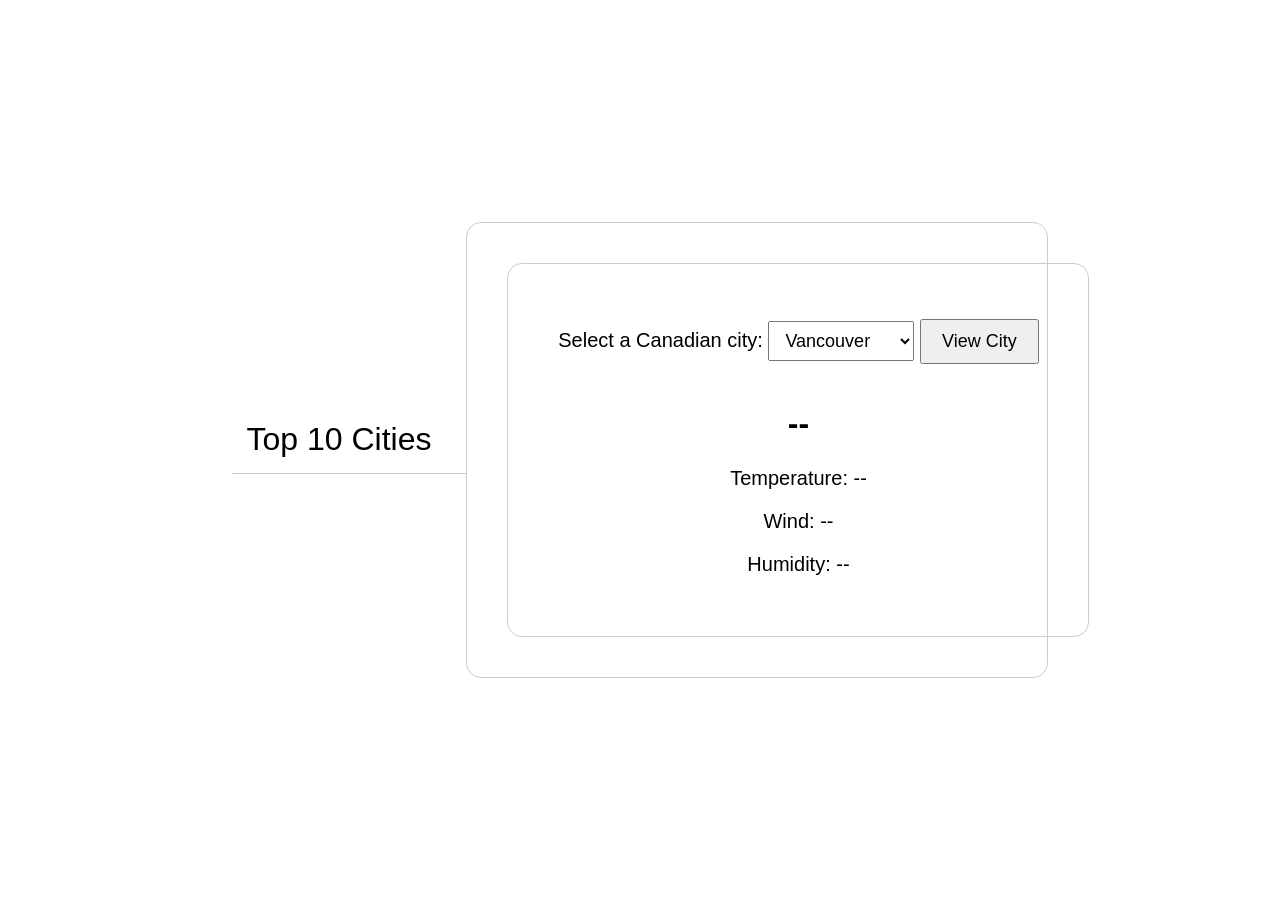
<file: src/main/resources/static/index.html>
<!doctype html>
<html lang="en">
<head>
    <meta charset="UTF-8">
    <meta name="viewport"
          content="width=device-width, user-scalable=no, initial-scale=1.0, maximum-scale=1.0, minimum-scale=1.0">
    <meta http-equiv="X-UA-Compatible" content="ie=edge">
    <link rel="stylesheet" href="style.css">
    <title>weather_homepage</title>
</head>
<body>
<nav>
    <a href="top10.html" style="display: block">Top 10 Cities</a>
</nav>
<div class="weather-card">
    <div class="weather-card">
        <label for="city-select">Select a Canadian city:</label>
        <select id="city-select">
            <option value="Vancouver">Vancouver</option>
            <option value="Burnaby">Burnaby</option>
            <option value="Victoria">Victoria</option>
            <option value="Calgary">Calgary</option>
            <option value="Edmonton">Edmonton</option>
            <option value="Toronto">Toronto</option>
            <option value="Ottawa">Ottawa</option>
            <option value="Montreal">Montreal</option>
            <option value="Quebec City">Quebec City</option>
            <option value="Winnipeg">Winnipeg</option>
            <option value="Halifax">Halifax</option>
        </select>

        <button id="view-city-btn">View City</button>

        <div id="loading" class="loading hidden"></div>
        <p id="error-message"></p>

        <h2 id="city-name">--</h2>

        <div id="weather-info">
            <p>Temperature: <span id="temperature">--</span></p>
            <p>Wind: <span id="wind">--</span></p>
            <p>Humidity: <span id="humidity">--</span></p>
        </div>
    </div>
</div>

<script src="app.js"></script>

</body>
</html>
</file>
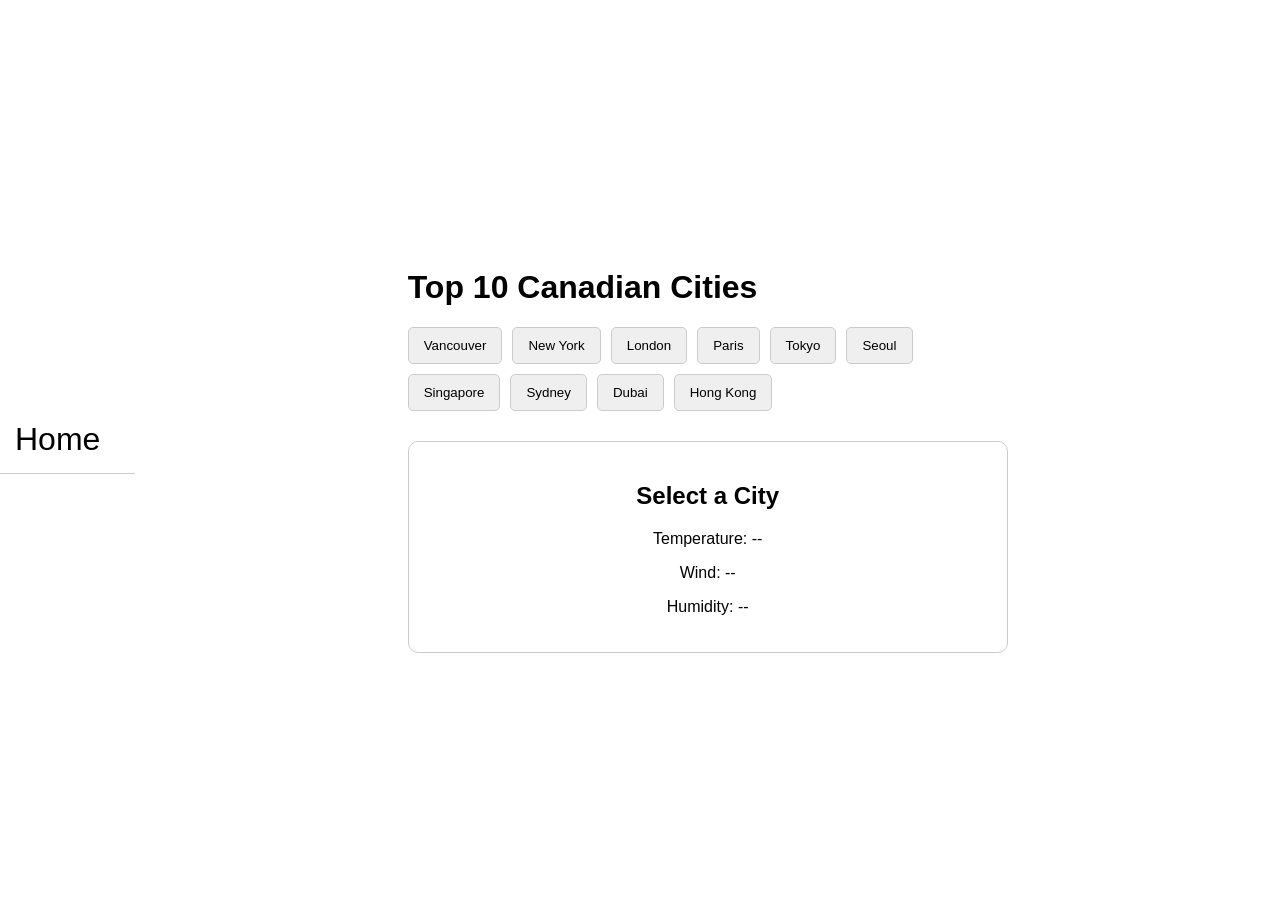
<file: src/main/resources/static/top10.html>
<!doctype html>
<html lang="en">
<head>
    <meta charset="UTF-8">
    <meta name="viewport"
          content="width=device-width, user-scalable=no, initial-scale=1.0, maximum-scale=1.0, minimum-scale=1.0">
    <meta http-equiv="X-UA-Compatible" content="ie=edge">
    <link rel="stylesheet" href="top10.css">
    <title>top10</title>
</head>
<body>
<nav>
    <a href="index.html">Home</a>
</nav>
<div class="city-page">

    <h1>Top 10 Canadian Cities</h1>

    <div class="city-list">
        <button class="city-btn"
                data-city="Vancouver"
                data-lat="49.2827"
                data-lon="-123.1207">
            Vancouver
        </button>

        <button class="city-btn"
                data-city="New York"
                data-lat="40.7128"
                data-lon="-74.0060">
            New York
        </button>

        <button class="city-btn"
                data-city="London"
                data-lat="51.5074"
                data-lon="-0.1278">
            London
        </button>

        <button class="city-btn"
                data-city="Paris"
                data-lat="48.8566"
                data-lon="2.3522">
            Paris
        </button>

        <button class="city-btn"
                data-city="Tokyo"
                data-lat="35.6762"
                data-lon="139.6503">
            Tokyo
        </button>

        <button class="city-btn"
                data-city="Seoul"
                data-lat="37.5665"
                data-lon="126.9780">
            Seoul
        </button>

        <button class="city-btn"
                data-city="Singapore"
                data-lat="1.3521"
                data-lon="103.8198">
            Singapore
        </button>

        <button class="city-btn"
                data-city="Sydney"
                data-lat="-33.8688"
                data-lon="151.2093">
            Sydney
        </button>

        <button class="city-btn"
                data-city="Dubai"
                data-lat="25.2048"
                data-lon="55.2708">
            Dubai
        </button>

        <button class="city-btn"
                data-city="Hong Kong"
                data-lat="22.3193"
                data-lon="114.1694">
            Hong Kong
        </button>
    </div>


    <div class="weather-card">

        <h2 id="city-name">Select a City</h2>

        <p>
            Temperature:
            <span id="temperature">--</span>
        </p>

        <p>
            Wind:
            <span id="wind">--</span>
        </p>

        <p>
            Humidity:
            <span id="humidity">--</span>
        </p>

    </div>

</div>

<script src="top10.js"></script>
</body>
</html>
</file>
<file: src/main/resources/static/style.css>
body {
    margin: 0;
    min-height: 100vh;
    display: flex;
    justify-content: center;
    align-items: center;
    font-family: Arial, sans-serif;
}

.weather-card {
    width: 500px;
    padding: 40px;

    border: 1px solid #ccc;
    border-radius: 15px;

    text-align: center;
    font-size: 20px;
}

.weather-card h2 {
    font-size: 32px;
    margin-bottom: 25px;
}

.weather-card select {
    font-size: 18px;
    padding: 8px 12px;
}

.weather-card button {
    font-size: 18px;
    padding: 10px 20px;
    margin: 15px 0;

    cursor: pointer;
}

.weather-info {
    margin-top: 25px;
    font-size: 20px;
}

.weather-info p {
    margin: 18px 0;
}

nav {
    padding: 15px;
    margin-bottom: 20px;
    border-bottom: 1px solid #ccc;
}

nav a {
    font-size: xx-large;
    margin-right: 20px;
    text-decoration: none;
    color: black;
}

nav a:hover {
    text-decoration: underline;
}

.hidden {
    display: none;
}

.loading {
    width: 25px;
    height: 25px;

    border: 4px solid #ddd;
    border-top: 4px solid black;
    border-radius: 50%;

    margin: 15px auto;

    animation: spin 1s linear infinite;
}

@keyframes spin {
    from {
        transform: rotate(0deg);
    }

    to {
        transform: rotate(360deg);
    }
}

#error-message {
    color: red;
    text-align: center;
}
</file>
<file: src/main/resources/static/top10.css>
body {
    margin: 0;
    min-height: 100vh;
    display: flex;
    justify-content: center;
    align-items: center;
    font-family: Arial, sans-serif;
}

nav {
    font-size: xx-large;
    padding: 15px;
    margin-bottom: 20px;
    border-bottom: 1px solid #ccc;
}

nav a {
    margin-right: 20px;
    text-decoration: none;
    color: black;
}

nav a:hover {
    text-decoration: underline;
}

.city-page {
    width: 600px;
    margin: 40px auto;
}

.city-list {
    display: flex;
    flex-wrap: wrap;
    gap: 10px;
    margin-bottom: 30px;
}

.city-btn {
    padding: 10px 15px;
    border: 1px solid #ccc;
    border-radius: 5px;
    cursor: pointer;
}

.city-btn:hover {
    background-color: #eee;
}

.weather-card {
    padding: 20px;
    border: 1px solid #ccc;
    border-radius: 10px;
    text-align: center;
}
</file>
